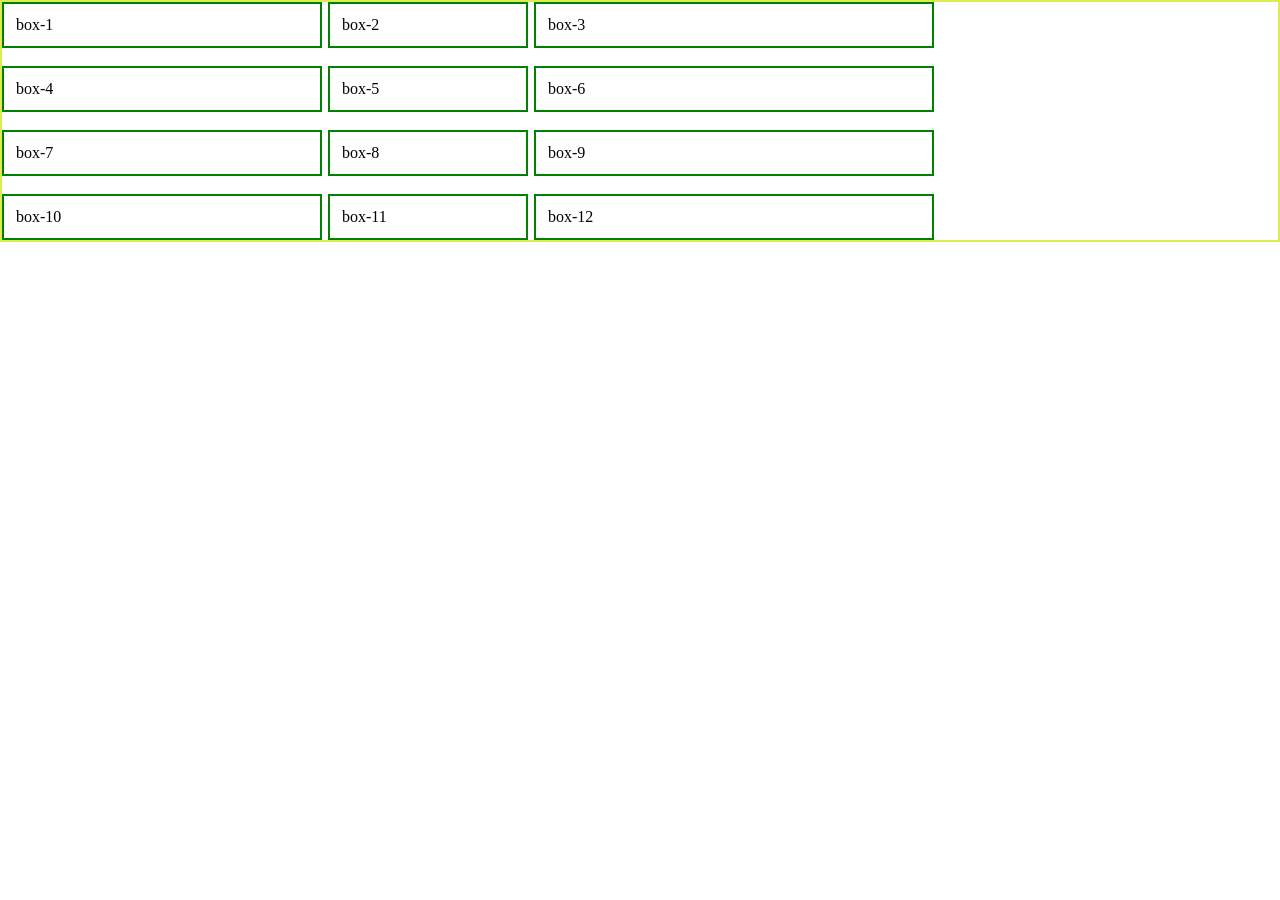
<file: index.html>
<!DOCTYPE html>
<html lang="en">
<head>
    <meta charset="UTF-8">
    <meta name="viewport" content="width=device-width, initial-scale=1.0">
    <title>Document</title>
    <link rel="stylesheet" href="style.css">
</head>
<body>
    <div class="container">
        <div class="box" id="box-1">box-1</div>
        <div class="box" id="box-2">box-2</div>
        <div class="box" id="box-3">box-3</div>
        <div class="box" id="box-4">box-4</div>
        <div class="box" id="box-5">box-5</div>
        <div class="box" id="box-6">box-6</div>
        <div class="box" id="box-7">box-7</div>
        <div class="box" id="box-8">box-8</div>
        <div class="box" id="box-9">box-9</div> 
        <div class="box" id="box-10">box-10</div>
        <div class="box" id="box-11">box-11</div>
        <div class="box" id="box-12">box-12</div>
    </div>
</body>
</html>
</file>
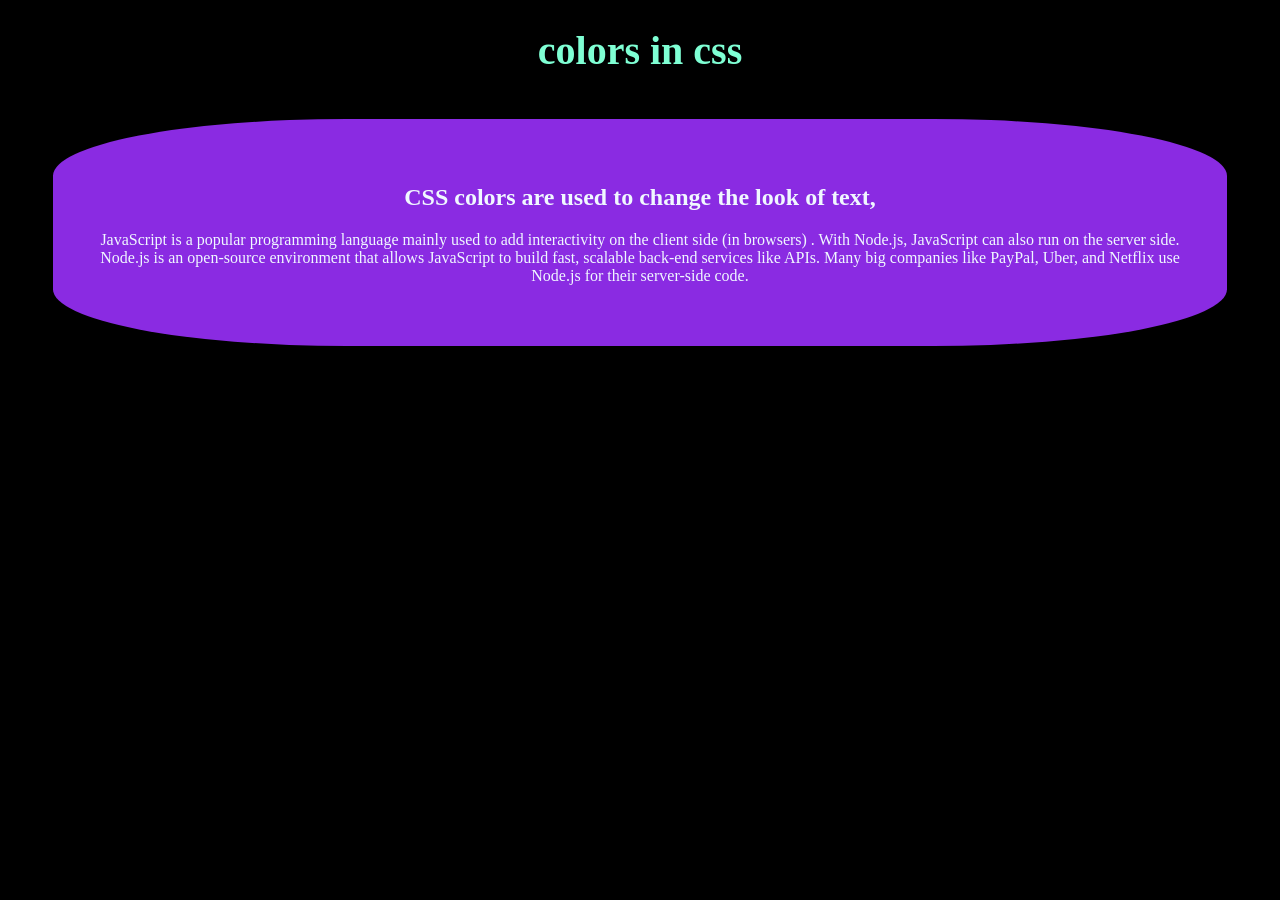
<file: colors.html>
<!DOCTYPE html>
<html lang="en">
<head>
    <meta charset="UTF-8">
    <meta name="viewport" content="width=device-width, initial-scale=1.0">
    <title>colors in css</title>
    <link rel="stylesheet" href="colors.css">
</head>
<body> 
    <header>
        <h1>colors in css</h1>
    </header>
    <main>
        <article>
            <h2>CSS colors are used to change the look of text,</h2>
             <p>JavaScript is a popular programming language mainly
                 used to add interactivity on the client side (in browsers)
                 . With Node.js, JavaScript can also run on the server side.
                  Node.js is an open-source environment that allows JavaScript
                   to build fast, scalable back-end services like APIs. Many
                    big companies like PayPal, Uber, and Netflix use Node.js 
                    for their server-side code.
        </article>
    </main>
</body>
</html>
</file>
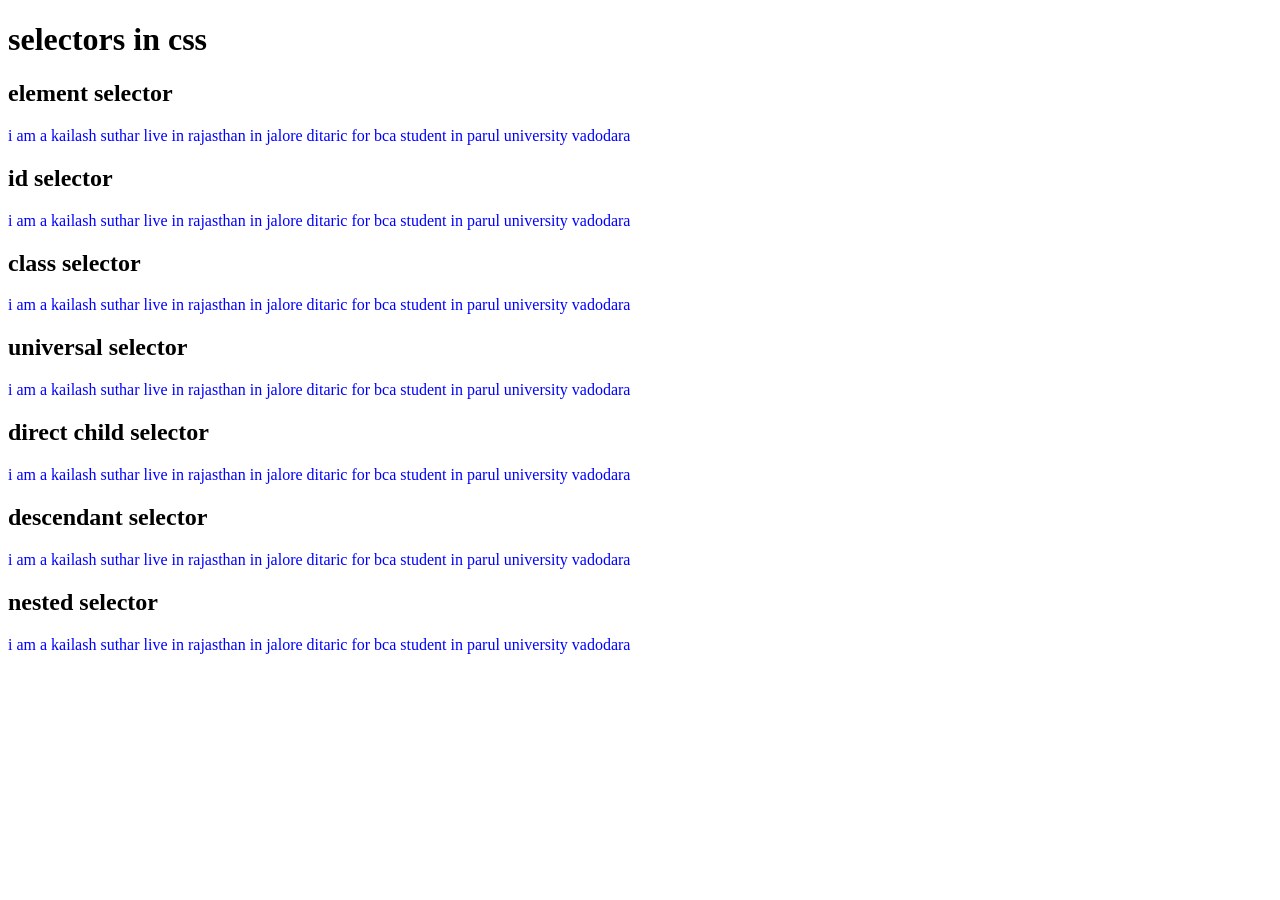
<file: CSSselector.html>
<!DOCTYPE html>
<html lang="en">
<head>
    <meta charset="UTF-8">
    <meta name="viewport" content="width=device-width, initial-scale=1.0">
    <title>CSSseletors</title> 
    <link rel="stylesheet" href="CSSseletors.css">
</head>  
<body>
    <!-- >> element selector
         >> id selector
         >> class selector
         >> universal selector      
         >> direct chid  selrctor  
         >> descendent setector
         >> nested selector
     -->
    <header>
       <h1>selectors in css</h1>
    </header>
    <main>
        <article>
                 <h2> element selector</h2>
                 <p id="p1ld" class="highlighter"> i am  a kailash suthar live in rajasthan in jalore ditaric for bca student in parul university vadodara</p>
        </article>


        <article> 
              <h2> id selector</h2>
                 <p id="pit"> i am  a kailash suthar live in rajasthan in jalore ditaric for bca student in parul university vadodara</p>
        </article>


        <article> <h2 class="highlighter headingstyle"> class selector</h2>
                 <p> i am  a kailash suthar live in rajasthan in jalore ditaric for bca student in parul university vadodara</p>
        </article>


        <article>
                 <h2> universal selector</h2>
                 <p> i am  a kailash suthar live in rajasthan in jalore ditaric for bca student in parul university vadodara</p>
        </article>


        <article> 
              <h2> direct child selector</h2>
                 <p> i am  a kailash suthar live in rajasthan in jalore ditaric for bca student in parul university vadodara</p>
        </article>


        <article> <h2> descendant selector</h2>
                 <p> i am  a kailash suthar live in rajasthan in jalore ditaric for bca student in parul university vadodara</p>
        </article>


         <article> <h2> nested selector</h2>
                 <p> i am  a kailash suthar live in rajasthan in jalore ditaric for bca student in parul university vadodara</p>
        </article>
    </main>
</body>
</html>
</file>
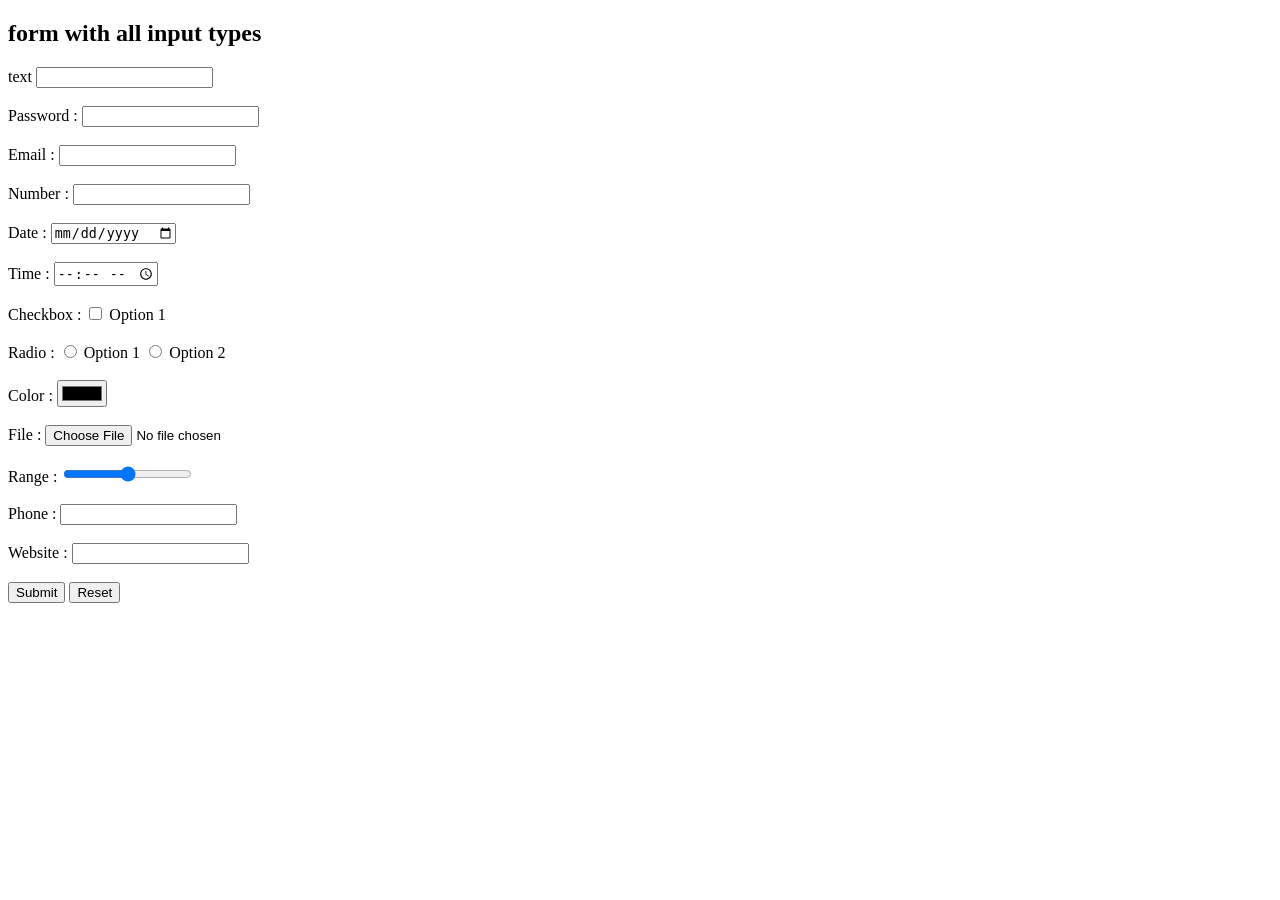
<file: form2.html>
<!DOCTYPE html>
<html lang="en">
<head>
    <meta charset="UTF-8">
    <meta name="viewport" content="width=device-width, initial-scale=1.0">
    <title>all input types form</title>
</head>
<body>
    <h2>form with all input types</h2>
    <formaction="/submit" method="post">
        <label for="text">text</label>
        <input type="text" id="text"><br><br>

     <!-- Password -->
     <label for="password">Password :</label>
    <input type="password" id="password" name="password"><br><br>

<!-- Email -->
<label for="email">Email :</label>
<input type="email" id="email" name="email"><br><br>

<!-- Number -->
<label for="number">Number :</label>
<input type="number" id="number" name="number"><br><br>

<!-- Date-->
<label for="date">Date :</label>
<input type="date" id="date" name="date"><br><br>

<!--Time -->
<label for="time">Time :</label>
<input type="time" id="time" name="time"><br><br>

<!--Checkbox -->
<label>Checkbox :</label>
<input type="checkbox" id="check1" name="check1" value="yes"> Option
1<br><br>

<!-- Radio -->
<label>Radio :</label>
<input type="radio" id="radio1" name="radio" value="option1"> Option 1
<input type="radio" id="radio2" name="radio" value="option2"> Option
2<br><br>

<!-- Color Picker -->
<label for="color">Color :</label>
<input type="color" id="color" name="color"><br><br>

<!-- File Upload -->
<label for="file">File :</label>
<input type="file" id="file" name="file"><br><br>

<!-- Range Slider -->
<label for="range">Range :</label>
<input type="range" id="range" name="range" min="0" max="100"><br><br>

<!-- Tel -->
<label for="tel">Phone :</label>
<input type="tel" id="tel" name="tel"><br><br>

<!-- URL -->
<label for="url">Website :</label>
<input type="url" id="url" name="url"><br><br>

<!-- Hidden -->
<input type="hidden" name="userld" value="12345">

<!-- Submit & Reset -->
<input type="submit" value="Submit">
<input type="reset" value="Reset">

</form>

</body>
</html>
</file>
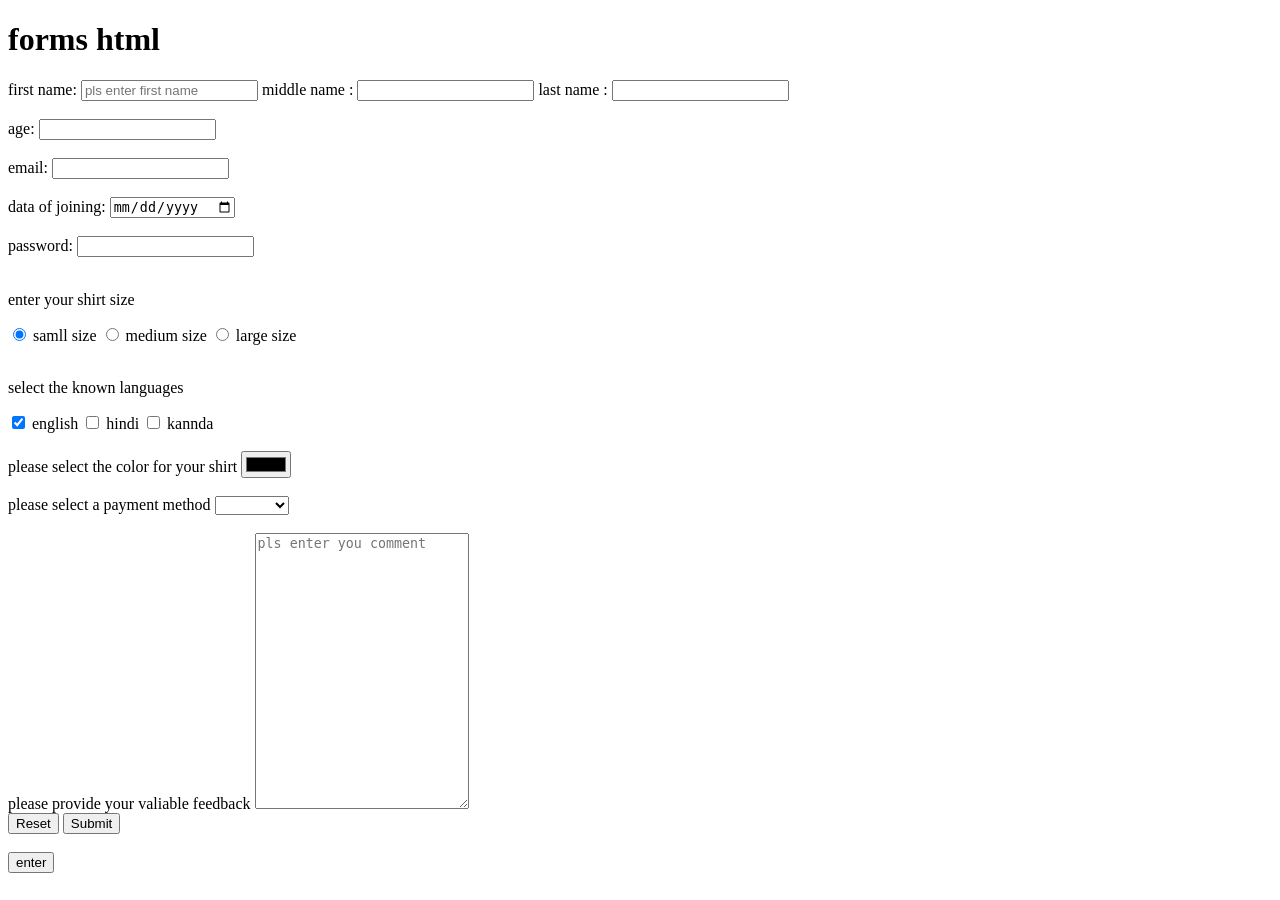
<file: forms.html>
<!DOCTYPE html>
<html lang="en">
<head>
    <meta charset="UTF-8">
    <meta name="viewport" content="width=device-width, initial-scale=1.0">
    <title>forms in html</html></title>
</head>
<body>
    <form action="">
    <h1>forms html</h1>
    <label for="">first name:</label>
      <input
      id="fname"
       type="text"
       minilength="5" 
       maxlength="10"
        placeholder="pls enter first name"
       name="fname" />

      <label for=""> middle name
        :</label>
      <input type="middle name">
     
     <label for="">last name :</label>
      <Input type="text" />

      <br> <br>
      <label for="">age:</label>
     <input type="number"></input>

      <br><br>
      <label for="">email:</label>
      <input type="email"/>
      
      <br><br>
      <label for="">data of joining:</label>
       <input type="date">

      <br><br>
      <label for="">password:</label>
      <input type="password">
    
      <br><br>
      <p> enter your shirt size</p>
       <input type="radio" name="shirtsize" id="samll" checked name="" value="small"/>
        <label for="samll">samll size</label>
       <input type="radio" name="shirtsize" id="medium" value="medium"/>
        <label for="medium">medium size</label>
       <input type="radio" name="shirtsize" id="large" value="large"/>
        <label for="large">large size</label>  
       <br><br>
      <p> select the known languages</p>
       <input type="checkbox" name="text" id="eng" checked="" value="ENGLISH"/>
        <label for="eng">english</label>
       <input type="checkbox" name="text" id="hindi" value="hindi"/>
        <label for="hindi">hindi</label>
       <input type="checkbox" name="text" id="kannada" value="kannada"/>
        <label for="kannada">kannda</label>
        <br><br>
        <label for="color">please select the color for your shirt</select></label>
        <input type="color" type="color">
        <br><br>
        <label for="paymentoption">please select a payment method</label>
        <select name="payment" id="paymentoption">
          <option value=""></option>
          <option value="gpay">gpay</option>
          <option value="phonepe"> phonepe</option>
          <option value="upi">upi</option>
          <option value="cod">cod</option>
        </select>
        <br><br>
        <label for="cmt">please provide your valiable feedback</label>
        <!--<input type="text" />-->
        <textarea name="cmt" id="cmts" rows="18" cols="24" placeholder="pls enter you comment"></textarea>
     <br> <input type="reset">
      <input type="submit">

        <br><br>
        <button><radio>enter</radio></button>

    </form>
    
</body>
</html>
</file>
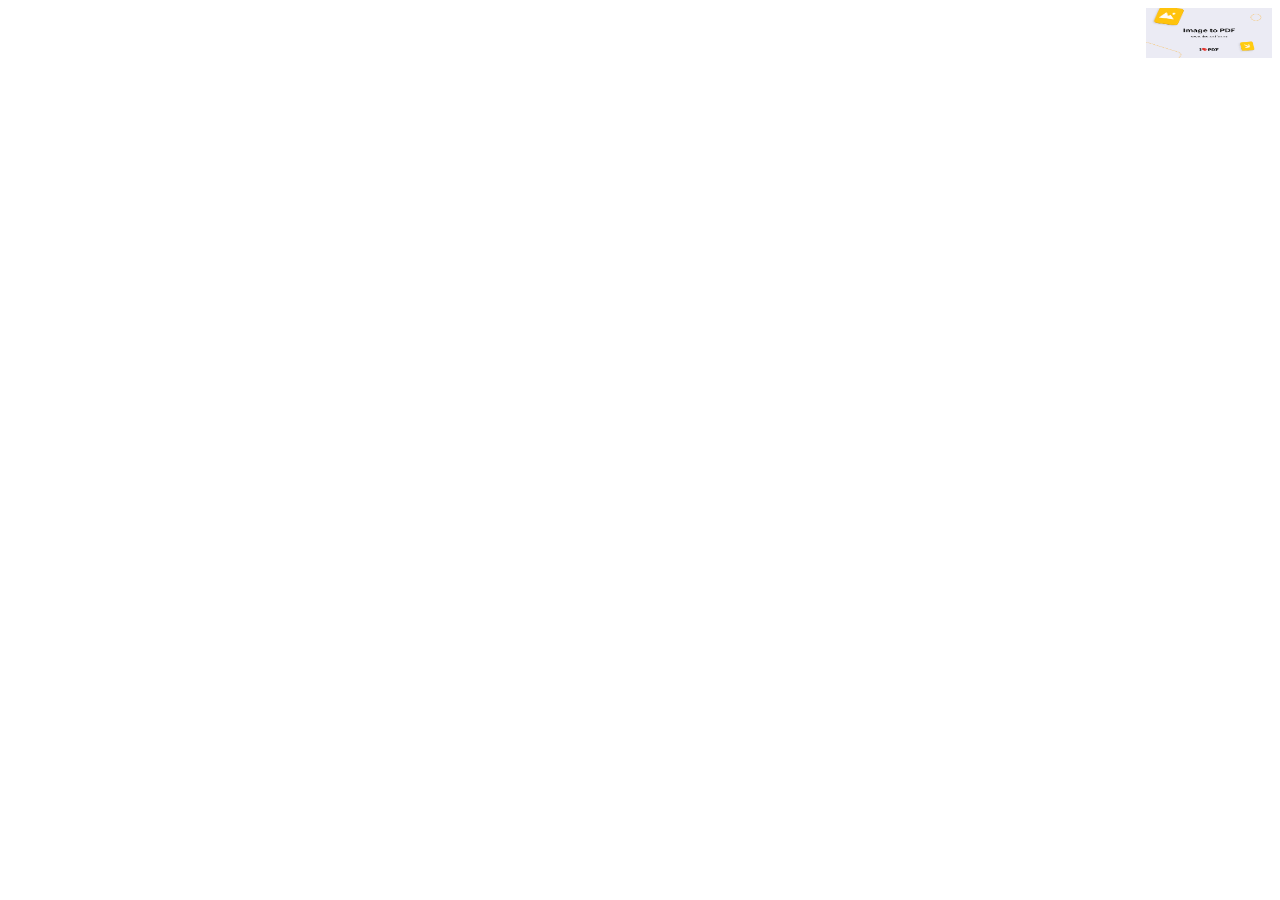
<file: image.html>
<!DOCTYPE html>
<html lang="en">
<head>
    <meta charset="UTF-8">
    <meta name="viewport" content="width=device-width, initial-scale=1.0">
    <title>Document</title>
</head>
<body>
    <img align="right" src= "[data-uri]" alt= "image"width="10%" height="50px"> 
</body>
</html>
</file>
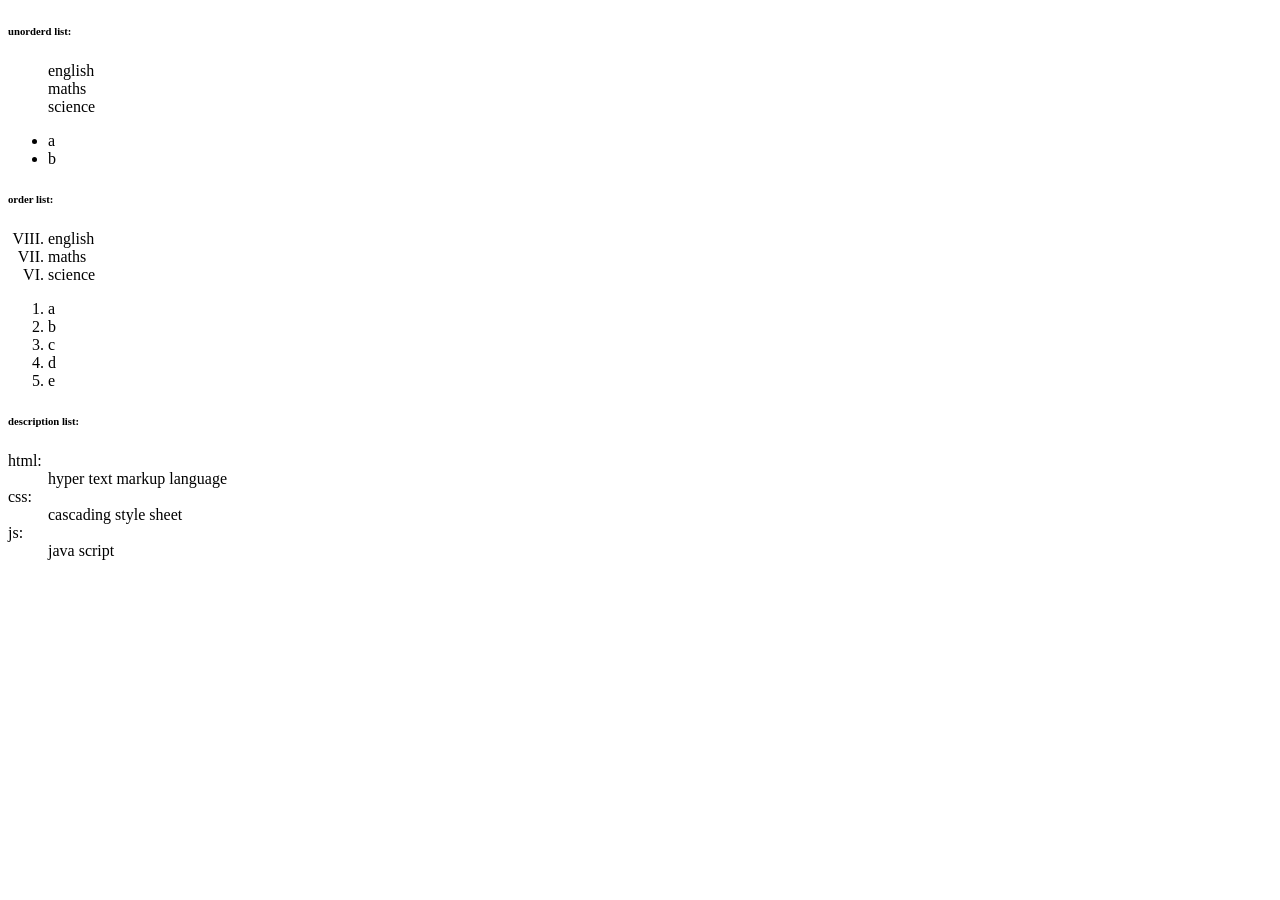
<file: lists.html>
<!DOCTYPE html>
<html lang="en">
<head>
    <meta charset="UTF-8">
    <meta name="viewport" content="width=device-width, initial-scale=1.0">
    <title>list in html</title>
</head>
<body>
    <h6>unorderd list:</h6>
     <!-- ul: unrdered list -->
    <!--type : disc (default), circle, square, none-->
    <ul type="none">
        <!--li: list item-->
        <li>english</li>
        <li>maths</li>
        <li>science</li>
    </ul>
    
    <!--ul>li*5--> 
    <ul>
        <li>a</li>
        <li>b</li>
    </ul>

    <h6>order list:</h6>
    <!-- ol: ordered list -->
     <!-- type : 1 (default), A, a, I, i --> 
      <ol start="8" type="I" reversed="true">
        <li>english</li>
        <li>maths</li>
        <li>science</li>
      </ol>
      <!--ol>li*5-->
      <ol>
        <li>a</li>
        <li>b</li>
        <li>c</li>
        <li>d</li>
        <li>e</li>
      </ol>

      <h6>description list:</h6>
        <!--dl: description list-->
    <dl>
        <!--dt: definition term-->
        <dt>html:</dt>
        <!--dd: definition description-->
        <dd>hyper text markup language</dd>

        <dt>css:</dt>
        <dd>cascading style sheet</dd>

        <dt>js:</dt>
        <dd>java script</dd>
    <dl
    </body>
</html>
</file>
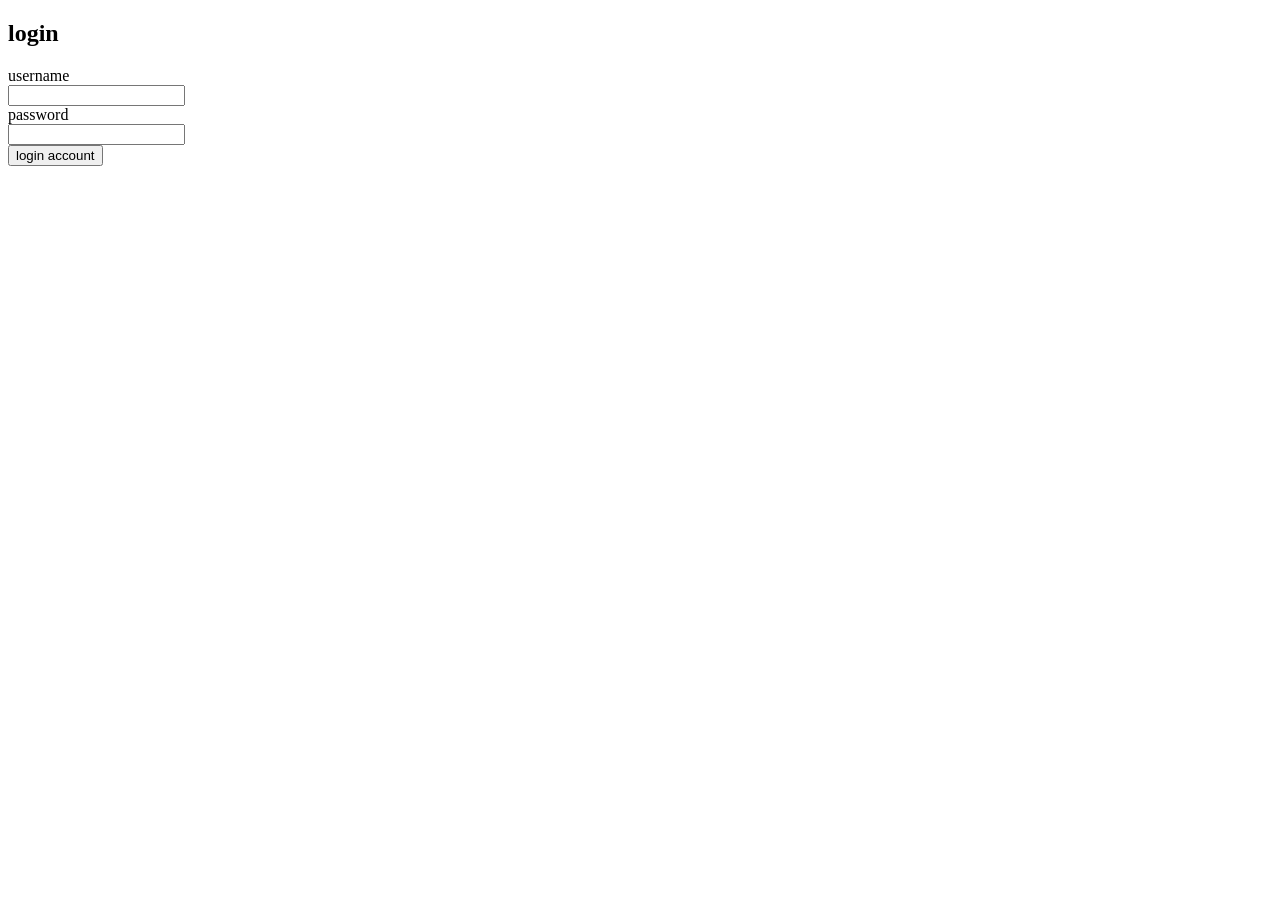
<file: login.html>
<!DOCTYPE html>
<html lang="en">
<head>
    <meta charset="UTF-8">
    <meta name="viewport" content="width=device-width, initial-scale=1.0">
    <title>login</title>
    <style>
        div{
            margin: 0;
            padding: 0;
            justify-content: center;
        }
    </style>
   
</head>
<body>
    <div>
       <h2>login </h2>
       <label for="">username</label><br>
       <input type="text">
       <br>
       <label for="">password</label><br>
        <input type="text">
       <br>
       <button>login account</button><br>
    </div>
</body>
</html>
</file>
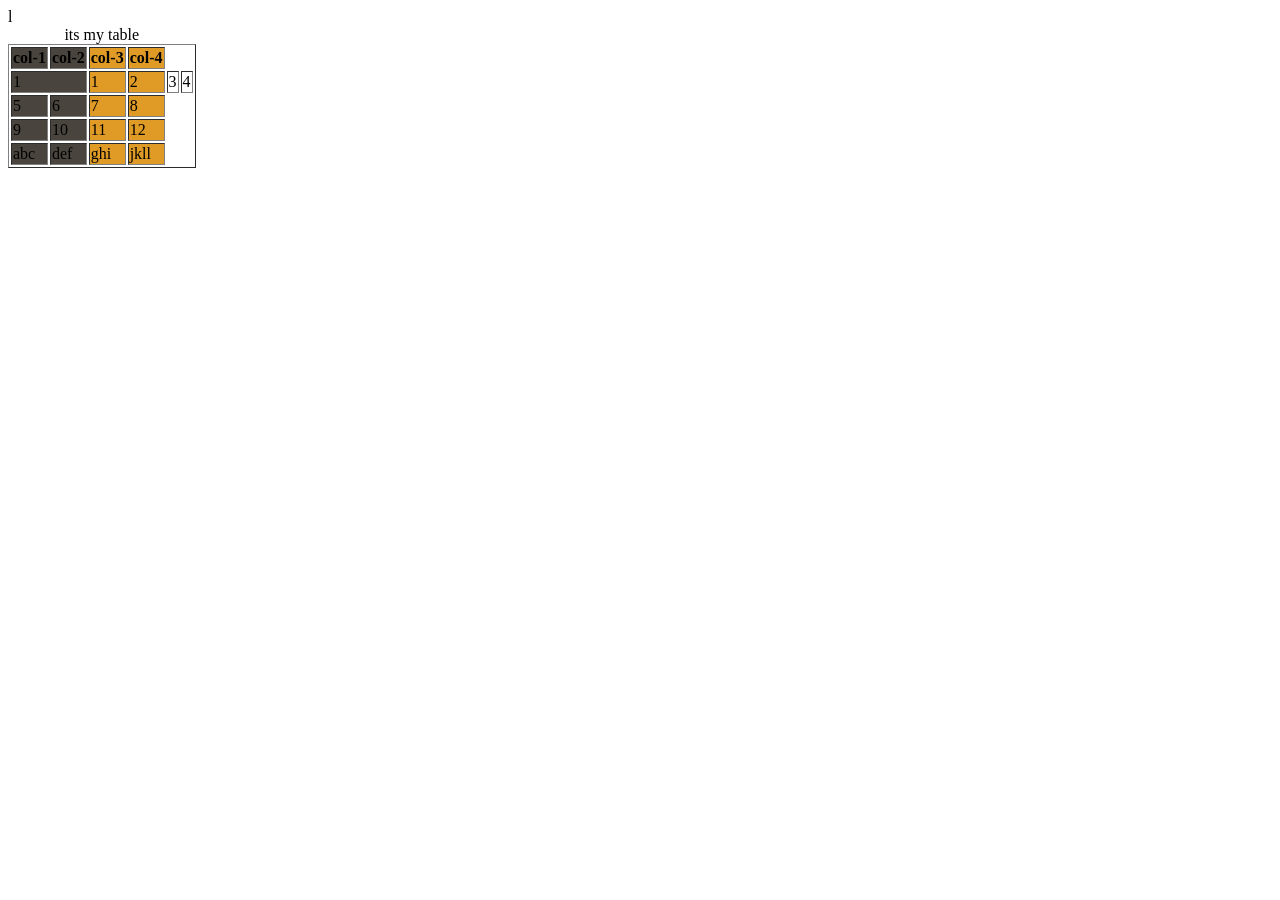
<file: tables.html>
<!DOCTYPE html>
<html lang="en">
<head>
    <meta charset="UTF-8">
    <meta name="viewport" content="width=device-width, initial-scale=1.0">
    <title>tables</title>
</head>
<body>
    <table border ="">
        <caption>
            its my table 
        </caption>
        
        <colgroup>
            <col span="2" style="background-color: rgb(73, 69, 62);"/>
            <col span="2" style="background-color: rgb(223, 155, 38);"/>l
        </colgroup>
        <!--tr: table row-->
        <thead>
        <tr>
            <!--th: table header-->
            <th>col-1</th>
            <th>col-2</th>
            <th>col-3</th>
            <th>col-4</th>
        </tr>
        </thead>
        <tbody>
        <tr>
            <!--td: table data-->
            <!--<td rowspan="3">1</td>-->
            <td colspan="2">1</td>
            <td>1</td>
            <td>2</td>
            <td>3</td>
            <td>4</td>
        </tr>
        <tr>
            <td>5</td>
            <td>6</td>
            <td>7</td>
            <td>8</td>
        </tr>
        <tr>
            <td>9</td>
            <td>10</td>
            <td>11</td>
            <td>12</td>
        </tr>
      </body>
            <tfoot> 
               <tr>
                  <td>abc</td>
                  <td>def</td>
                  <td>ghi</td>
                  <td>jkll</td>
              </tr>
            </tfoot>
        </body>
    </table>
  </body>
</html>
</file>
<file: style.css>
*{
    margin: 0;
    padding: 0;
    box-sizing: border-box;

}

.container{
    border: 2px solid rgb(221, 236, 81);
    display: grid;
    /* gap:10px; */
    row-gap: 18px;
    column-gap: 6px;

    grid-template-columns: 25vw 200px 400px;

}
.box{
    border: 2px solid green;
    padding: 12px;
 }
</file>
<file: colors.css>
body{
    font-size: 20px;
    font-family: cursive;
    text-align: center;
    color: aquamarine;
    background-color: black;
}
article{
    background-color: blueviolet;
    color: aliceblue;
    padding: 45px;
    margin: 45px;
    font-size: 16px;
    border-radius: 25%;
}
</file>
<file: CSSseletors.css>
/* selector syntax:
  selectortype{
    propertykey: proprtyvalue;
  } */

/* 
1. element selector
p{
    color: aqua;
} */

/* h2{
    color: red;
    background-color: black;
} */
 
/* 2. id selector (#) */

/* #pit{
    color: aquamarine;
} */

/* #p1id{
    font-family: cursive;
    color: brown;
} */
/* 
#pid, #p1id ,.highlighter {
    color: blue;
    
} */

/* 3.class selector  */
/* .highlighter{
    background-color: yellow;
}

.headingstyles{
    font-size: large;
    color: blueviolet;
} */

/* specificity  order */
p{ 
  color: blue;
}

#pid{
    color: blue;
}
.headingstyles{
    color: blueviolet;
}
</file>
